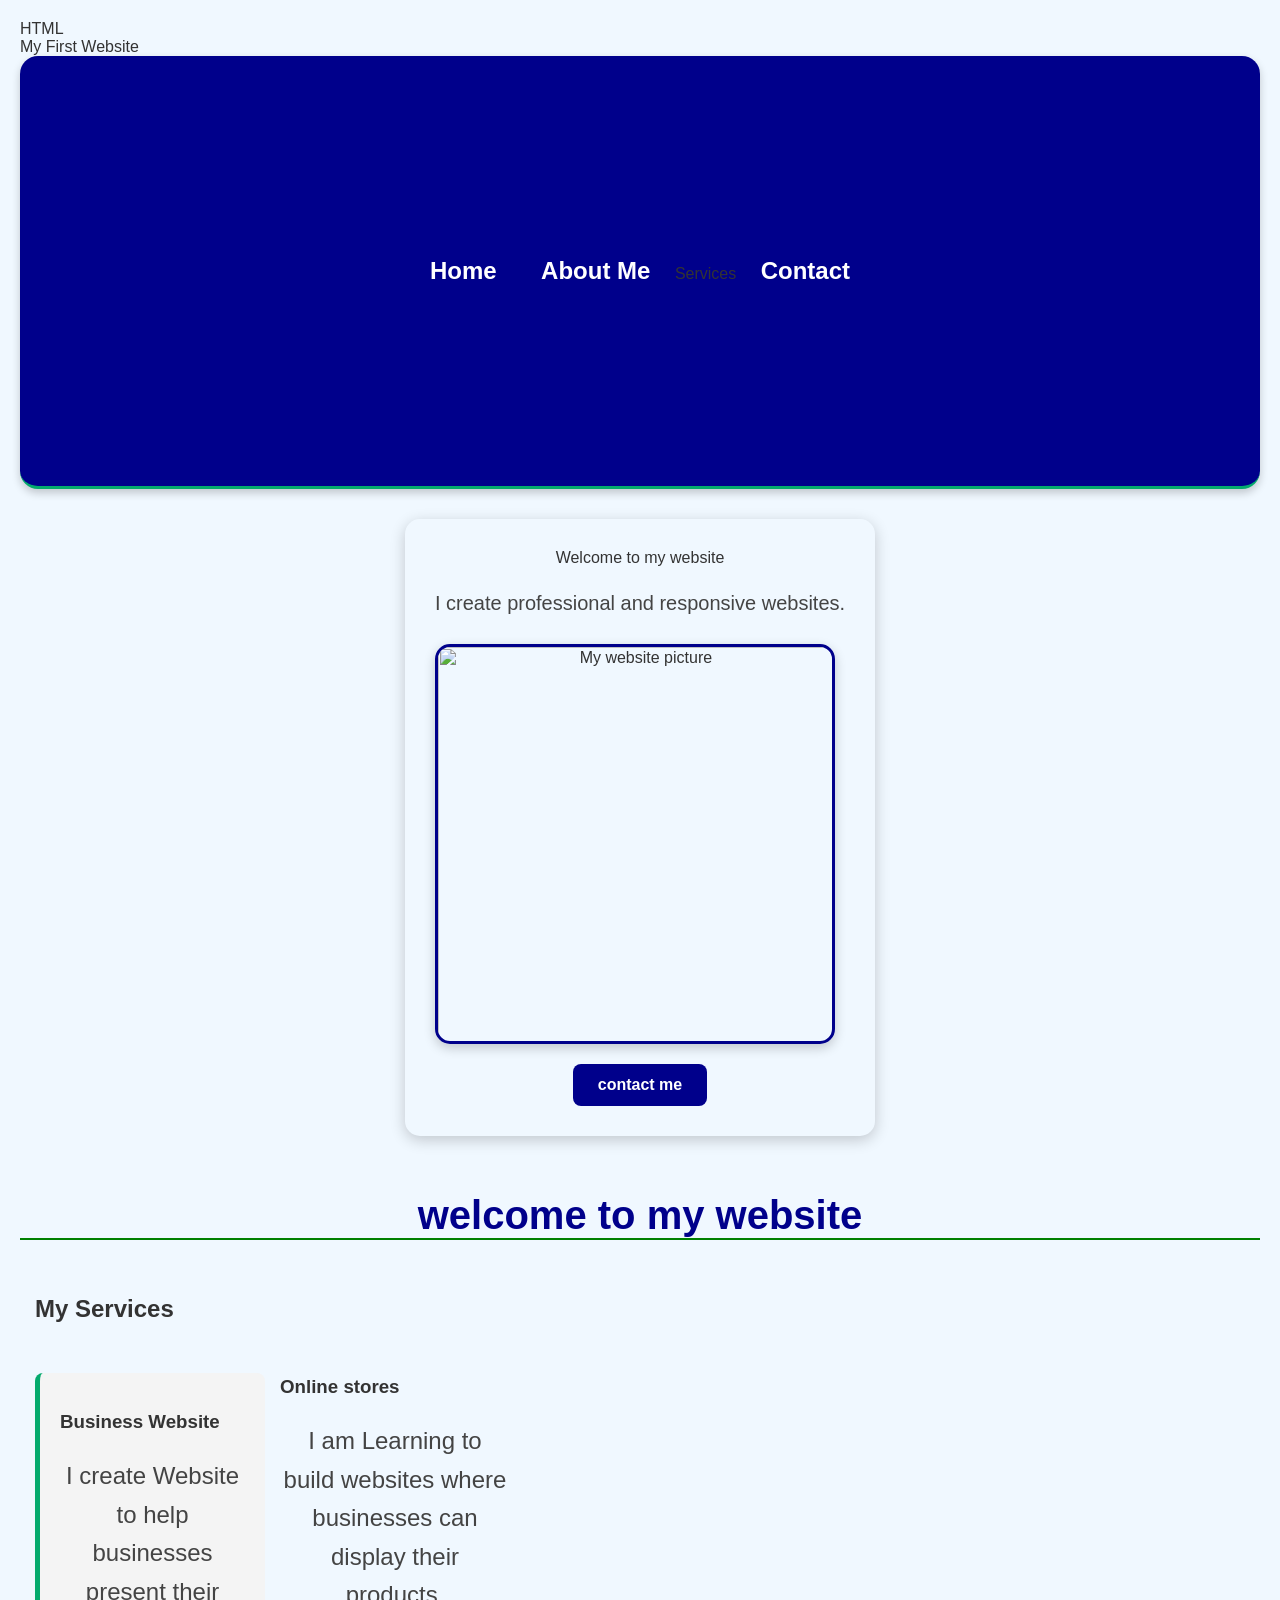
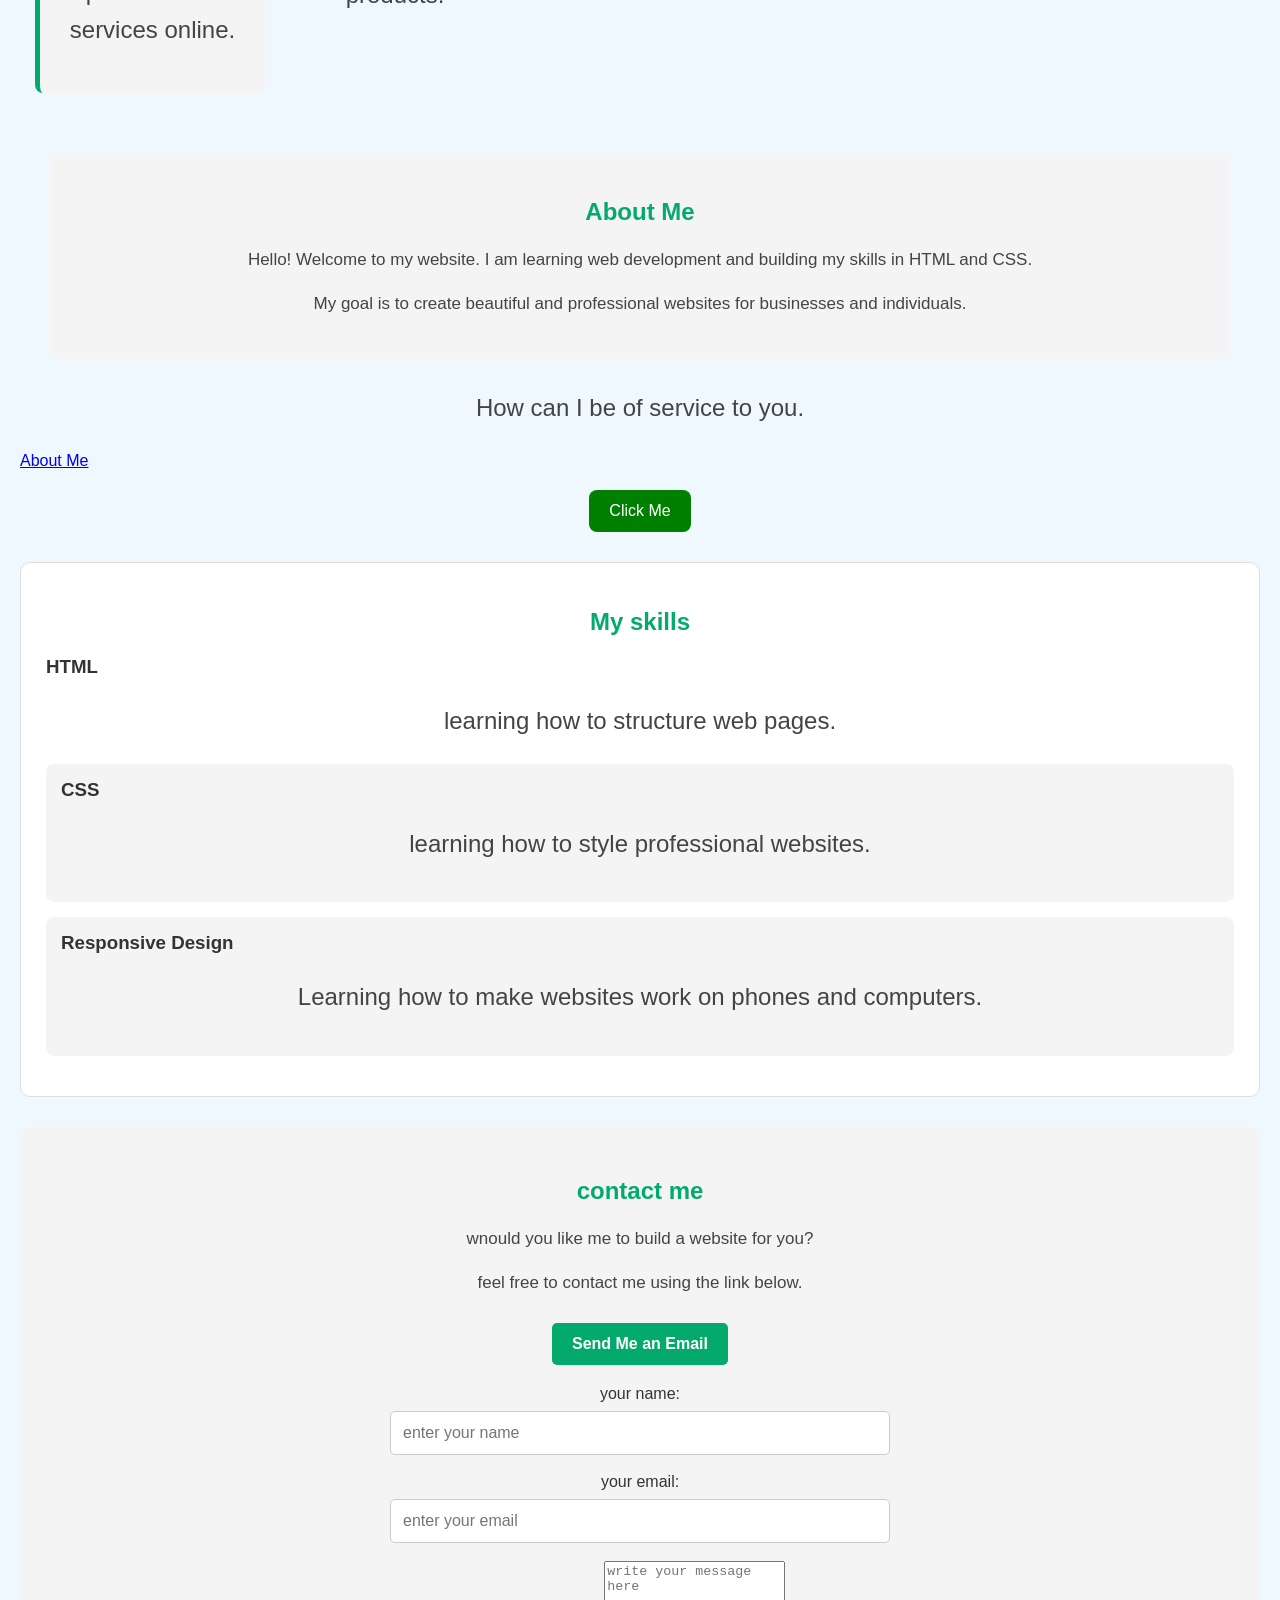
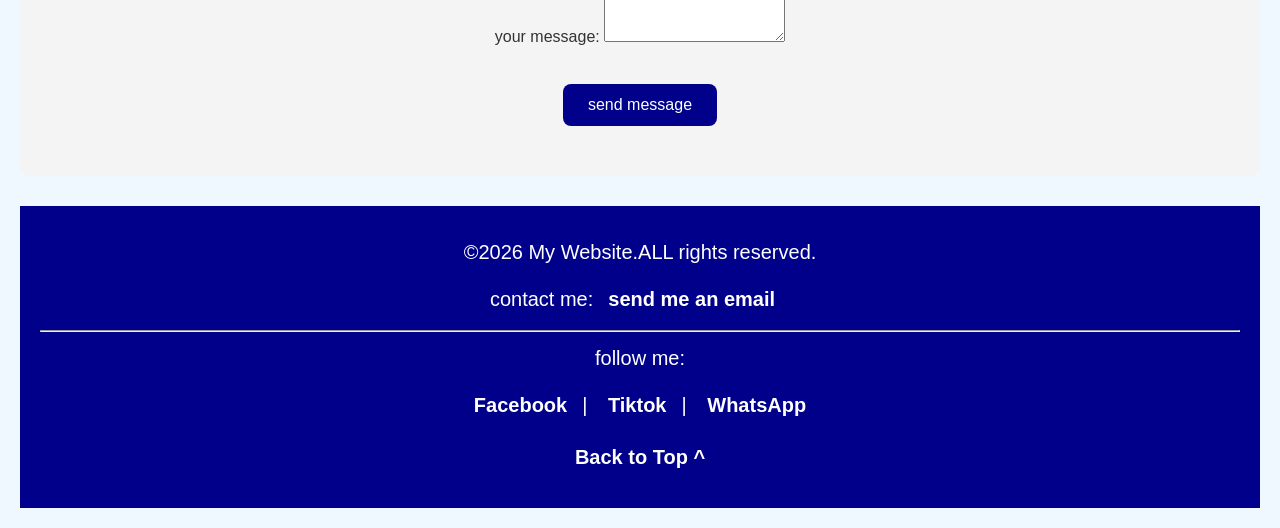
<file: index.html>
HTML
<html>
    <head>
        <meta charset="viewport" content="width=device-width,initial-scale=1.0">
        <tittle>My First Website</tittle>
        <Link rel="stylesheet" href="style.css"
        <style>
        </style>
    </head>
    <body>
        <nav id="top">
        <a href="index.html">Home</a>
        <a href="about.html">About Me</a>
        <href="services.html">Services</a>
        <a href="contact.html">Contact</a>
    </nav>
    <section id="welcome"> <h>Welcome to my website</h1> 
        <p>I create professional and responsive websites.</p>  
        <img scr="./images/website.jpg" alt="My website picture" width="400">
        <a href="#contact">contact me</a> </section>
    <main>
        <h1> welcome to my website</h1>
        <section id="services"> <h2>My Services</h2> <div class="services"> <h3>Business Website</h3> <p>I create Website to help businesses present their services online.</p> </div> <div class="service"> <h3>Online stores</h3> <p>I am Learning to build websites where businesses can display their products.</p> </div> </section>
        <section id="about"> <h2>About Me</h2> <p>Hello! Welcome to my website. I am learning web development and  building my skills in HTML and CSS.</p> <p>My goal is to create beautiful and professional websites for businesses and individuals.</p> </section>
        <p>How can I be of service to you.</p> <a href="about.html">About Me</a> <button>Click Me</button>
        <section id="skills"> <h2> My skills</h2> <div class="skills"> <h3>HTML</h3> <P>learning how to structure web pages.</P> </div> <div class="Skill"> <h3>CSS</h3> <p>learning how to style professional websites.</p> </div> <div class="Skill"> <h3>Responsive Design</h3> <p>Learning how to make websites work on phones and computers.</p> </div> </section>
        <section id="contact"> <h2>contact me</h2> <p> wnould you like me to build a website for you?</p> <p>feel free to contact me using the link below.</p> <a href="mailto:myemail@tamberumpel.com">Send Me an Email</a> <form action="https://formsubmit.co/tamberumpel@gmail.com" method="post"> <label for="name">your name:</label> <input type="text" id="name" name="name" placeholder="enter your name" required> <br><br> <label for="email">your email:</label>
            <input type="email" id="email" name="email" placeholder="enter your email" required> <br><br> <label for="message">your message:</label> <textarea id="message" name="message" rows="5" placeholder="write your message here" required></textarea> <br><br> <button type="submit">send message</button> </form>
         </section>
    </main>
        <footer> <p>&copy;2026 My Website.ALL rights reserved.</p> <p>contact me:<a href="mailto:myemail@tamberumpel.com">send me an email</a>
           <hr> <p>follow me:</p> <p> <a href="https://www.facebook.com/" target="_blank" rel="noopener norreferrer">Facebook</a>| <a href="https://www.tiktok.com/"target="_blank" rel="noopener norreferrer">Tiktok</a>| <a href="https://www.whatsapp.com/" target="_blank" rel="noopener norreferrer">WhatsApp</a> </p> 
           <p><a href="#top">Back to Top ^</a></p>
         </footer>
    </body>
    </html>
</file>
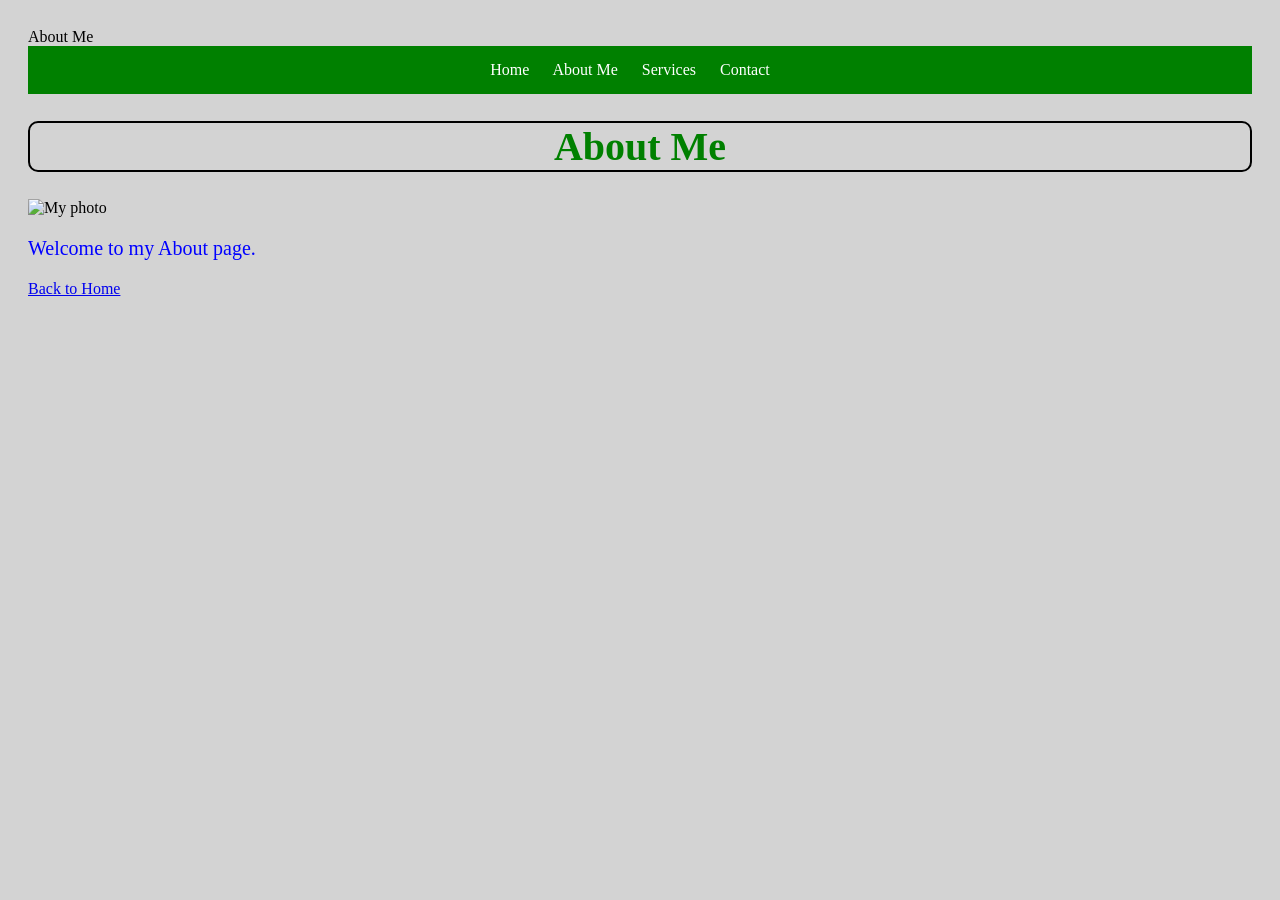
<file: about.html>
<!DOCTYPE html>
<html>
    <head>
        <tittle>About Me</tittle><style> h1{color: green; text-align: center; font-size: 40px; border:2px solid black; border-radius: 10px; } p{ color: blue; font-size: 20px;} body{background-color: lightgray; padding: 20px;} </style>
        <style>
            nav { background-color: green; padding: 15px; text-align: center;}
            nav a{color: white; text-decoration: none; margin-right: 20px;}
            nav a:hover{ color:yellow; }
            </style>
        </head> 
        <body>
         <nav>
            <a href="index.html">Home</a>
            <a href="about.html">About Me</a>
            <a href="services.html">Services</a>
            <a href="contact.html">Contact</a>
            </nav>  
            <h1>About Me</h1>
            <img scr="myphoto.jpg" alt="My photo" width="300">
            <p>Welcome to my About page.</p> <a href="index.html">Back to Home</a>
        </body>
        </html>
</file>
<file: style.css>
#welcome {text-align: center; padding: 30px; background-color: whkites; border-radius: 15px; box-shadow: 0 4px 15px rgba(0,0,0,0.2); max-width: 800px; margin: 30px auto;}
#welcome img{border-radius: 15px; max-width: 100%; box-shadow: 0 4px 12px rgba(0,0,0,0.2); margin: 20px 0; transition: transform 0.3s ease; cursor: pointer; border: 3px solid darkblue;}
#welcome img:hover{transform: scale(1.05);}

#skills{background-color: #ffffff; padding: 25px; margin: 30px 0; border: 1px solid #ddd; border-radius: 10px; } #skills h2 { color: #04AA6D; text-align: center;} .skill {background-color: #f4f4f4; padding: 15px; margin: 15px 0; border-radius: 8px;} .skill h3 {margin-top: 0;} .skill p{line-height: 1.6;}
#contact{background-color: #f4f4f4; padding: 30px; margin: 30px 0; border-radius: 10px; text-align: center;} #contact h2{color: #04AA6D;} #contact p {font-size: 17px; line-height: 1.6;} #contact a {display: inline-block; background-color: #04AA6D; color: white; padding: 12px 20px; text-decoration: none; border-radius: 5px; font-weight: bold; margin-top: 10px; transition: 0.3s;} #contact a:hover {background-color: #038855; color: white; transform: translateY(-3px);}
#welcome p{font-size: 20px; margin-bottom: 25px; line-height: 1.6;} #welcome a {display: inline-block; background-color: white; color: #04AA6D; padding: 12px 25px; text-decoration: none; border-radius: 5px; font-weight: bold; transition: 0.3s;} #welcome a:hover{background-color: #04AA6D; color: white; transform: translateY(-3px);}
#services{ background-color body {background-color: lightgray; font-family: Arial,sans-serif; color: #333333; line-height: 1.6;}}
h1 {color: green; font-size: 36px; text-align: center;}
            nav{ background-color: green; padding: 15px; text-align:center; border-radius: 18px; box-shadow: 0 4px 8px rgba (0, 0, 0, 0.2);}
            nav a {color: white; text-decoration: none; margin-right: 20px; }
            nav a:hover {color: yellow;}
        nav a {font-size: 24px !important;}
             nav a, nav a :link, nav a:visited {font-size: 24px !important; font-weight: bold !important; color: white !important;} 
            body{  background-color : lightgray; font-family: Arial,sans-serif; color:#333333; margin: 0; padding:20px}
            h1{  color :green; text-align: center; font-size: 36px; border-bottom: 2px solid green;}
            p{  color: #333333; text-align: center; font-size: 24px; line-height: 1.8;} button{ font-size: 20px; padding: 10px 20px; display: block; margin: 20px auto;} button:hover {background-color: yellow; color: black; border-radius: 10px; cursor: pointer; background-color: blue; color: white;}
@media (max-width: 600px) { main { margin: 15px; padding: 15px;} p{ font-size: 18px;} }
nav a {color: white; font-size: 24px; font-weight: bold; padding: 10px;}
@media (max-width: 600px) { nav {display: flex; flex-wrap: wrap; justify-content: center; gap: 8px; padding: 10px;} nav a {font-size: 16px !important; padding: 8px;} }
img { max-width: 100%; height: auto; display: block;}
@media(max-width: 600px) { h1 {font-size: 28px;} h2{font-size: 24px;} }
html,body{ max-width: 100%; overflow-x:hidden;}
section{ margin-bottom: 30px; padding: 15px;}
button{ background-color: green; color: white; padding:12px 20px; border: none; border-radius: 8px; font-size: 16px; cursor: pointer;} button:hover {background-color: darkgreen;}
@media (max-width: 600px) { button {padding: 14px 24px; font-size: 18px; width: 100%;} }
footer{background-color:#222; color: white; text-align: center; padding: 25px; margin-top: 30px; width: 100%; box-sizing: border-box;}
footer p{ color: white; font-size: 20px; margin:0;}  
footer p:hover{color: yellow; cursor: pointer;}
footer a {color: lightblue; text-decoration: none; font-weight: bold;} footer a hover{ color: yellow; text-decoration: underline;}
footer p {margin: 10px 0; line-height: 1.6;}
footer a{ color: #00bfff; font-size: 20; font-weight: bold; text-decoration: none; display: inline-block; margin: 5px; padding: 5px;} footer a:hover{color: yellow; text-decoration: underline;}
nav {background-color: darkblue; padding: 15%; text-align: center; border-bottom: 3px solid #04AA6D; box-shadow: 0 4px 8px rgba(0,0,0,0.2);} nav a {color: white; text-decoration: none; font-size: 20px; padding: 10px 15px; display: inline-block; margin: 5px; transition: 0.3s;} nav a:hover{background-color: #04AA6D; color: white;}
#about{background-color: #f4f4f4; padding: 25px; margin: 30px; border-radius: 10px;} #about h2 {color: #04AA6D; text-align: center;} #about p {font-size: 17px; line-height: 1.6;}#ffffff; padding: 30px; margin: 30px 0; border-radius: 10px;} #services h2 {color: #04AA6D; text-align: center; margin-bottom: 25px;} .services{ background-color: #f4f4f4; padding: 20px; margin: 15px 0; border-left: 5px solid #04AA6D; border-radius: 8px; transition: 0.3s;} .services p{ font-size: 16x; line-height: 1.6;} .services:hover{transform: translateY(-5px); box-shadow: 0 5px 15px rgba(0,0,0,0.15);}
html{scroll-behavior: smooth;}
#services {display: grid; grid-template-columns: repeat(auto-fit, minmax(220px, 1fr)); gap: 15px;} #services h2{grid-column: 1 / -1;} #services .service { margin: 0;}

body{ background-color: #f0f8ff; font-family: Arial,sans-serif; min-width: 100vh; display: flex; flex-direction: column; margin: 0;}

h1 {color:  darkblue; font-size: 40px; margin-bottom: 20px;}
p{font-size: 24px; color: #444444; line-height: 1.6;}

#welcome a{ display: inline-block; background-color: darkblue; color: white; padding: 12px 25px; text-decoration: none; border-radius: 8px;}

#welcome a:hover{background-color: green;}

@media(max-width:600px){ #welcome{padding:15px; margin:15px;} #welcome img{max-width:100%; height: auto;}}

footer{background-color: darkblue; color: wbhite; text-align: center; padding: 20px; margin-top: auto;}

footer a {color: white; text-decoration: none; margin: 0 10px; transition: color 0.3s ease;} 

footer a:hover{color: yellow;}

*{box-sizing: border-box;}

#contact input, #contact teatarea {width: 100%; padding: 12px; margin-top: 8px; border: 1px solid #cccccc; border-radius: 5px; font-size: 16px;}

#contact button{ background-color: darkblue; color: white; padding: 12px 25px; border-radius: 8px; font-size: 16px; cursor: pointer;}
#contact button:hover {background-color: green;}

#contact form{ max-width: 500px; margin: 20px auto;}
</file>
